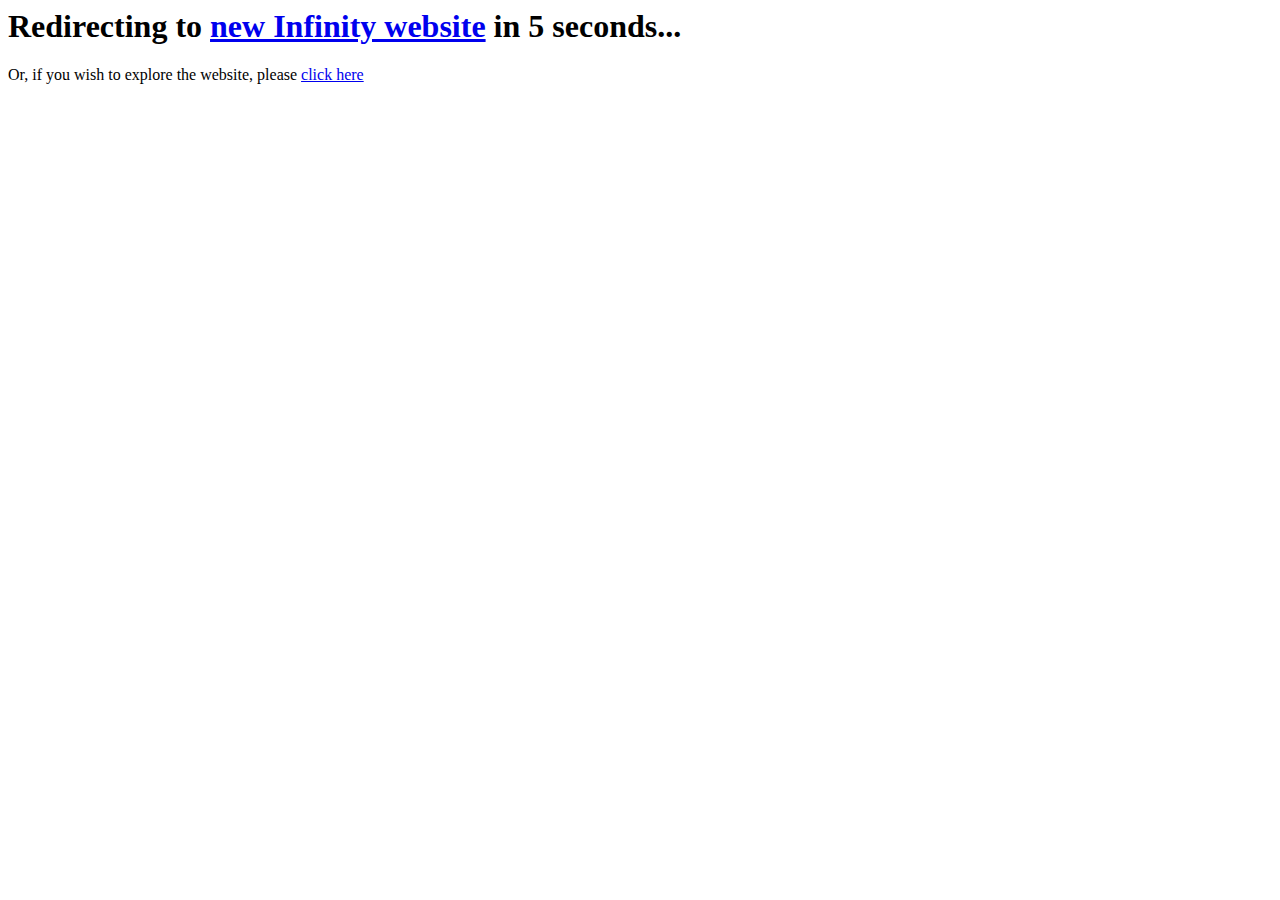
<file: index.html>
<html>
    <head>
    	<title>Infinity GBC by Incube8 Games</title>
        <meta http-equiv="refresh" content="5;url=https://www.infinitygbc.com" />
    </head>
    <body>
        <h1>Redirecting to <a href="https://www.infinitygbc.com">new Infinity website</a> in 5 seconds...</h1>
        Or, if you wish to explore the website, please <a href="https://infinity-gbc.org/index2.html">click here</a>
    </body>
</html>
</file>
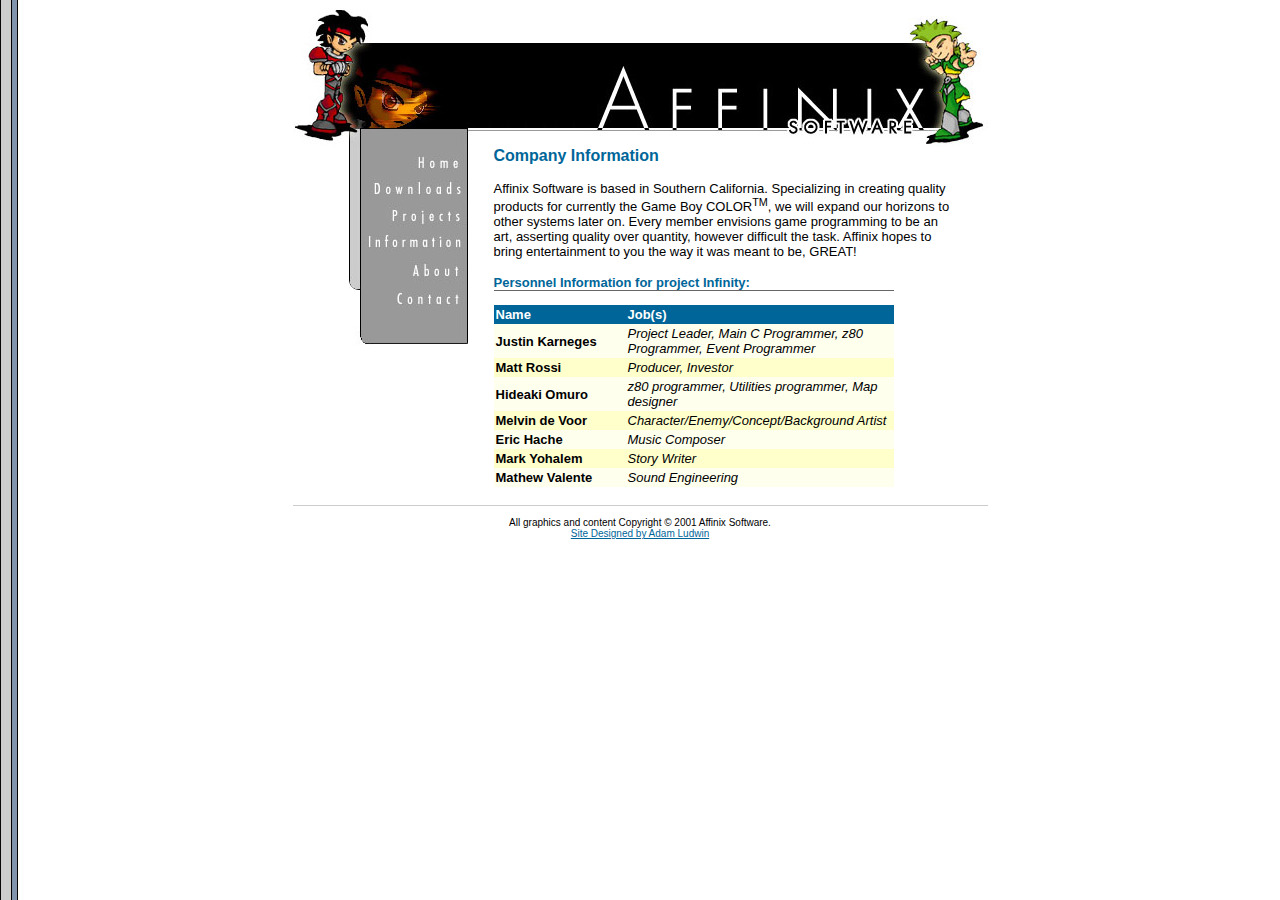
<file: information.html>
<html>
<head>
<title>Affinix Software</title>
<meta http-equiv="Content-Type" content="text/html; charset=iso-8859-1">
</head>

<body bgcolor="#FFFFFF" background="images/bg.jpg" text="#000000" link="#006699" vlink="#006699" alink="#006699">
<table width="695" border="0" cellspacing="0" cellpadding="0" align="center">
  <tr> 
    <td colspan="3"> 
      <p><img src="images/title.jpg" width="695" height="139"></p>
    </td>
  </tr>
</table>
<table width="695" border="0" cellspacing="0" cellpadding="0" align="center">
  <tr align="left" valign="top"> 
    <td width="55">&nbsp; </td>
    <td width="146"><img src="images/nav.jpg" width="120" height="198" usemap="#Map" border="0"><map name="Map"><area shape="rect" coords="66,6,115,25" href="index.html"><area shape="rect" coords="23,33,115,49" href="downloads.html"><area shape="rect" coords="41,59,113,79" href="projects.html"><area shape="rect" coords="60,114,115,133" href="about.html"><area shape="rect" coords="44,141,113,161" href="contact.html"></map></td>
    <td width="494"> 
      <table width="94%" border="0" cellspacing="0" cellpadding="0">
        <tr align="left" valign="top"> 
          <td> 
            <table width="100%" border="0" cellspacing="0" cellpadding="0">
              <tr>
                <td><font face="Verdana, Arial, Helvetica, sans-serif" size="3"><b><font color="#006699">Company 
                  Information</font></b></font></td>
              </tr>
            </table>
            <p> <font face="Verdana, Arial, Helvetica, sans-serif" size="2">Affinix
              Software is based in Southern California. Specializing in creating
              quality products for currently the Game Boy COLOR<sup>TM</sup>, we
              will expand our horizons to other systems later on. Every member
              envisions game programming to be an art, asserting quality
              over quantity, however difficult the task.  Affinix hopes to
              bring entertainment to you the way it was meant to be, GREAT!
            </p>
            <table width="100%" border="0" cellspacing="0" cellpadding="0">
              <tr> 
                <td><font face="Verdana, Arial, Helvetica, sans-serif" size="3"><font color="#006699" size="2"><b>Personnel 
                  Information for project Infinity:</b></font></font></td>
              </tr>
            </table>
            <table width="400" border="0" cellspacing="0" cellpadding="0" align="left">
              <tr bgcolor="#666666"> 
                <td><img src="images/clearpixel.gif" width="1" height="1"></td>
              </tr>
            </table>
            <br>
            <table width="400" border="0" cellspacing="0" cellpadding="2">
              <tr> 
                <td width="33%" bgcolor="#006699"><b><font face="Verdana, Arial, Helvetica, sans-serif" size="2" color="#FFFFFF">Name</font></b></td>
                <td width="67%" bgcolor="#006699"><b><font face="Verdana, Arial, Helvetica, sans-serif" size="2" color="#FFFFFF">Job(s)</font></b></td>
              </tr>
              <tr> 
                <td width="33%" bgcolor="#FFFFee"><b><font face="Verdana, Arial, Helvetica, sans-serif" size="2">Justin Karneges</font></b></td>
                <td width="67%" bgcolor="#FFFFee"><i><font face="Verdana, Arial, Helvetica, sans-serif" size="2">Project Leader, Main C Programmer, z80 Programmer, Event Programmer</font></i></td>
              </tr>
              <tr> 
                <td width="33%" bgcolor="#FFFFCC"><b><font face="Verdana, Arial, Helvetica, sans-serif" size="2">Matt Rossi</font></b></td>
                <td width="67%" bgcolor="#FFFFCC"><i><font face="Verdana, Arial, Helvetica, sans-serif" size="2">Producer, Investor</font></i></td>
              </tr>
              <tr> 
                <td width="33%" bgcolor="#FFFFee"><b><font face="Verdana, Arial, Helvetica, sans-serif" size="2">Hideaki Omuro</font></b></td>
                <td width="67%" bgcolor="#FFFFee"><i><font face="Verdana, Arial, Helvetica, sans-serif" size="2">z80 programmer, Utilities programmer, Map designer</font></i></td>
              </tr>
              <tr> 
                <td width="33%" bgcolor="#FFFFCC"><b><font face="Verdana, Arial, Helvetica, sans-serif" size="2">Melvin de Voor</font></b></td>
                <td width="67%" bgcolor="#FFFFCC"><i><font face="Verdana, Arial, Helvetica, sans-serif" size="2">Character/Enemy/Concept/Background Artist</font></i></td>
              </tr>
              <tr bgcolor="#FFFFee"> 
                <td width="33%"><b><font face="Verdana, Arial, Helvetica, sans-serif" size="2">Eric Hache</font></b></td>
                <td width="67%"><i><font face="Verdana, Arial, Helvetica, sans-serif" size="2">Music Composer</font></i></td>
              </tr>
              <tr bgcolor="#FFFFCC"> 
                <td width="33%"><b><font face="Verdana, Arial, Helvetica, sans-serif" size="2">Mark Yohalem</font></b></td>
                <td width="67%"><i><font face="Verdana, Arial, Helvetica, sans-serif" size="2">Story Writer</font></i></td>
              </tr>
              <tr bgcolor="#FFFFee"> 
                <td width="33%"><b><font face="Verdana, Arial, Helvetica, sans-serif" size="2">Mathew Valente</font></b></td>
                <td width="67%"><i><font face="Verdana, Arial, Helvetica, sans-serif" size="2">Sound Engineering</font></i></td>
              </tr>
            </table>
            
          </td>
        </tr>
      </table>
      
    </td>
  </tr>
</table>
<table width="695" border="0" cellspacing="0" cellpadding="0" align="center">
  <tr>
    <td>
      <div align="center"> <br>
        <table width="100%" border="0" cellspacing="0" cellpadding="0">
          <tr bgcolor="#CCCCCC"> 
            <td><img src="images/clearpixel.gif" width="1" height="1"></td>
          </tr>
        </table>
        <font face="Verdana, Arial, Helvetica, sans-serif" size="1"><br>
        All graphics and content Copyright &copy; 2001 Affinix Software.<br>
        <a href="mailto:adam@bahaiyouth.com">Site Designed by Adam Ludwin</a></font></div>
    </td>
  </tr>
</table>
</body>
</html>
</file>
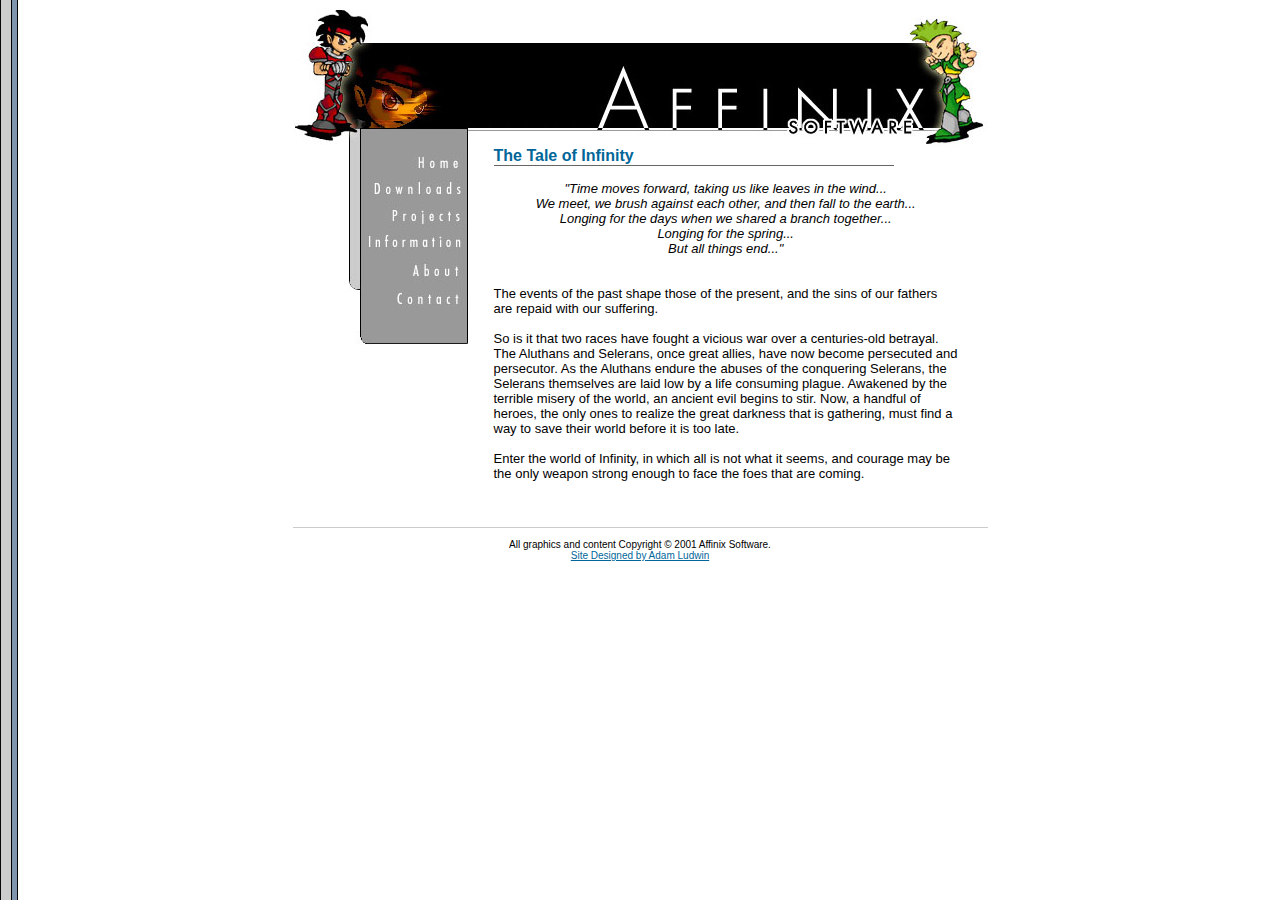
<file: infstory.html>
<html>
 <head>
  <title>Affinix Software</title>
  <meta http-equiv="Content-Type" content="text/html; charset=iso-8859-1">
 </head>

 <body bgcolor="#FFFFFF" background="images/bg.jpg" text="#000000" link="#006699" vlink="#006699" alink="#006699">
  <table width="695" border="0" cellspacing="0" cellpadding="0" align="center">
   <tr> 
    <td colspan="3"> 
     <p><img src="images/title.jpg" width="695" height="139"></p>
    </td>
   </tr>
  </table>
  <table width="695" border="0" cellspacing="0" cellpadding="0" align="center">
   <tr align="left" valign="top"> 
    <td width="55">&nbsp; </td>
    <td width="146"><img src="images/nav.jpg" width="120" height="198" usemap="#Map" border="0"><map name="Map"><area shape="rect" coords="66,6,115,25" href="index.html"><area shape="rect" coords="23,33,115,49" href="downloads.html"><area shape="rect" coords="41,59,113,79" href="projects.html"><area shape="rect" coords="16,83,118,102" href="information.html"><area shape="rect" coords="60,114,115,133" href="about.html"><area shape="rect" coords="44,141,113,161" href="contact.html"></map></td>
    <td width="494"> 
     <table width="94%" border="0" cellspacing="0" cellpadding="0">
      <tr align="left" valign="top"> 
       <td> 
        <table width="100%" border="0" cellspacing="0" cellpadding="0">
         <tr>
          <td><font face="Verdana, Arial, Helvetica, sans-serif" size="3" color="#006699"><b>The
           Tale of Infinity</b></font></td>
         </tr>
        </table>
        <table width="400" border="0" cellspacing="0" cellpadding="0" align="left">
         <tr bgcolor="#666666"> 
          <td><img src="images/clearpixel.gif" width="1" height="1"></td>
         </tr>
        </table>
        <p><font face="Verdana, Arial, Helvetica, sans-serif" size="2"><center><i>"Time
         moves forward, taking us like leaves in the wind...<br>
         We meet, we brush against each other, and then fall to the earth...<br>
         Longing for the days when we shared a branch together...<br>
         Longing for the spring...<br>
         But all things end..."</i></center><br><br>
         The events of the past shape those of the present, and the sins of
         our fathers are repaid with our suffering.<br><br>
         So is it that two races have fought a vicious war over a
         centuries-old betrayal. The Aluthans and Selerans, once great
         allies, have now become persecuted and persecutor.  As the Aluthans
         endure the abuses of the conquering Selerans, the Selerans
         themselves are laid low by a life consuming plague.  Awakened by
         the terrible misery of the world, an ancient evil begins to stir.
         Now, a handful of heroes, the only ones to realize the great
         darkness that is gathering, must find a way to save their world
         before it is too late.<br><br>
         Enter the world of Infinity, in which all is not what it seems, and courage may be the only
         weapon strong enough to face the foes that are coming.
        </p>
        <p>&nbsp;</p>
       </td>
      </tr>
     </table>
    </td>
   </tr>
  </table>
  <table width="695" border="0" cellspacing="0" cellpadding="0" align="center">
   <tr>
    <td>
     <div align="center"> <br>
      <table width="100%" border="0" cellspacing="0" cellpadding="0">
       <tr bgcolor="#CCCCCC"> 
        <td><img src="images/clearpixel.gif" width="1" height="1"></td>
       </tr>
      </table>
      <font face="Verdana, Arial, Helvetica, sans-serif" size="1"><br>
       All graphics and content Copyright &copy; 2001 Affinix Software.<br>
      <a href="mailto:adam@bahaiyouth.com">Site Designed by Adam Ludwin</a></font>
     </div>
    </td>
   </tr>
  </table>
 </body>
</html>
</file>
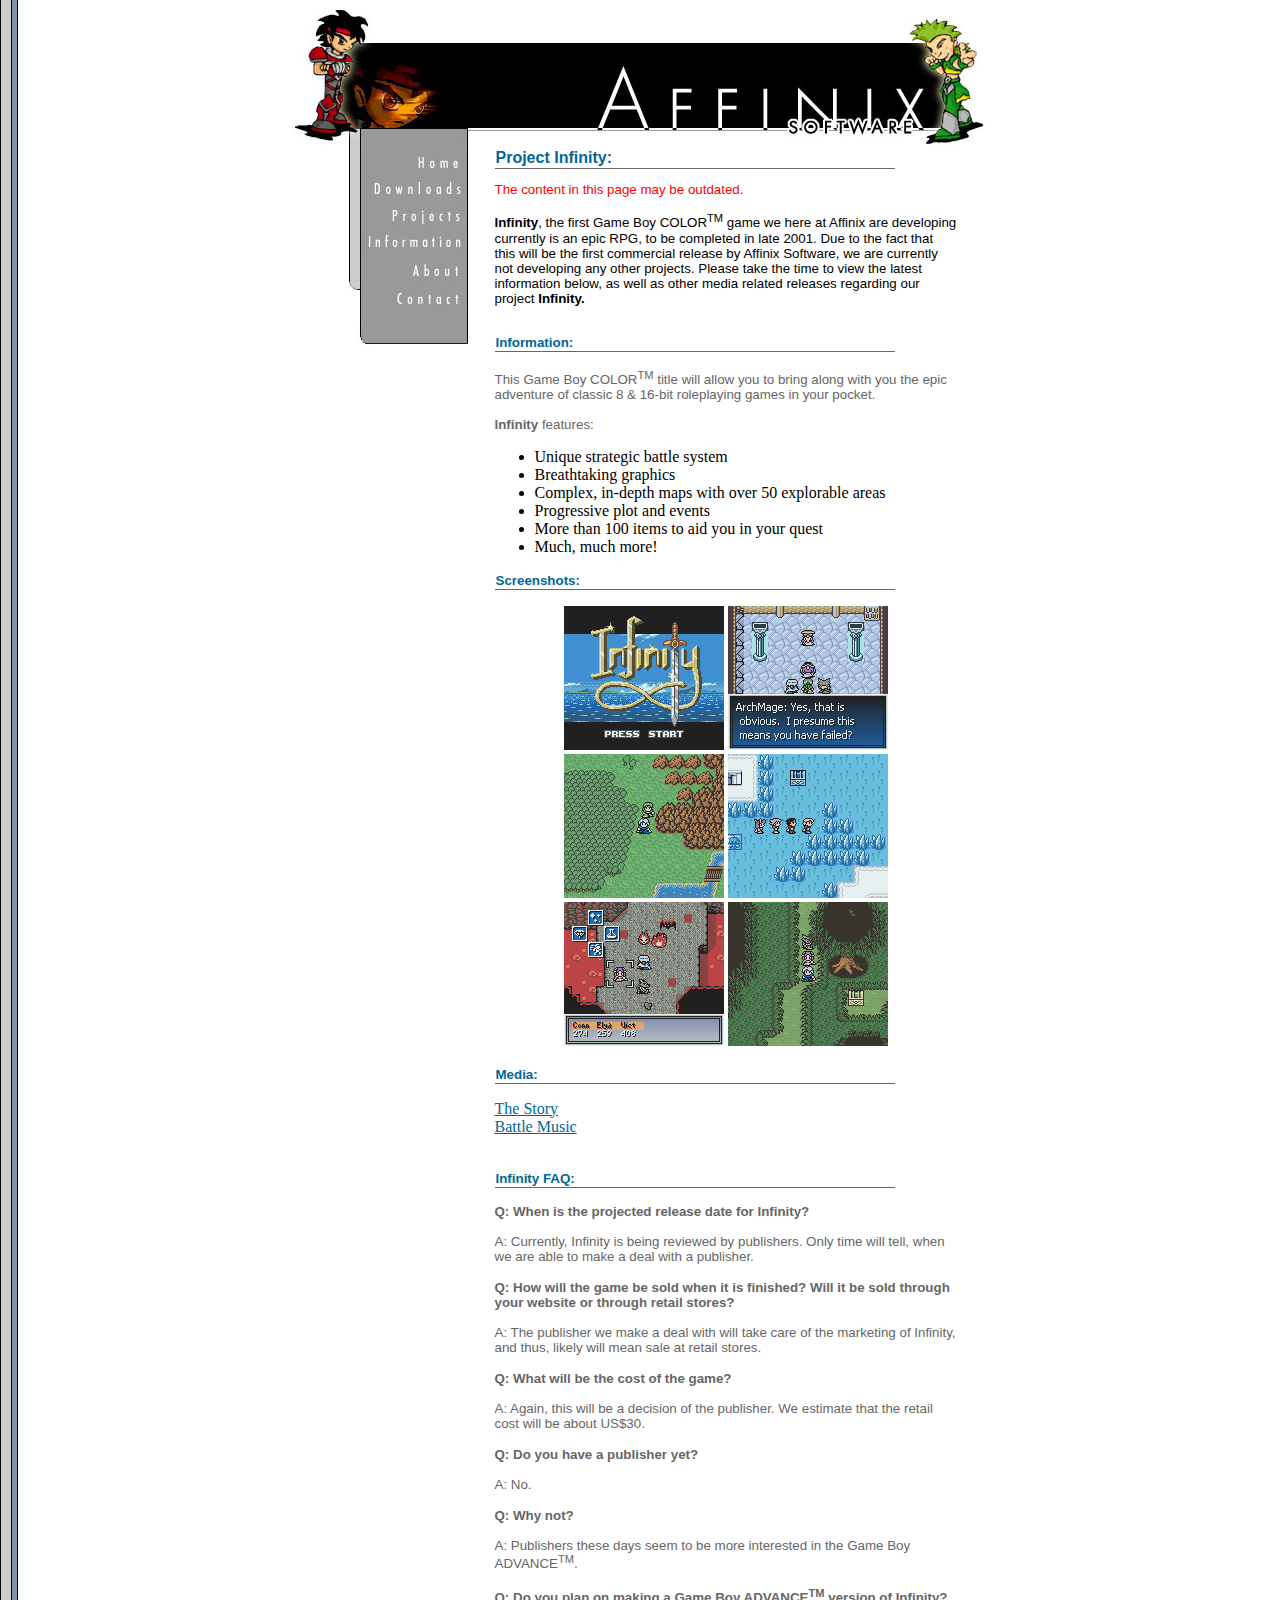
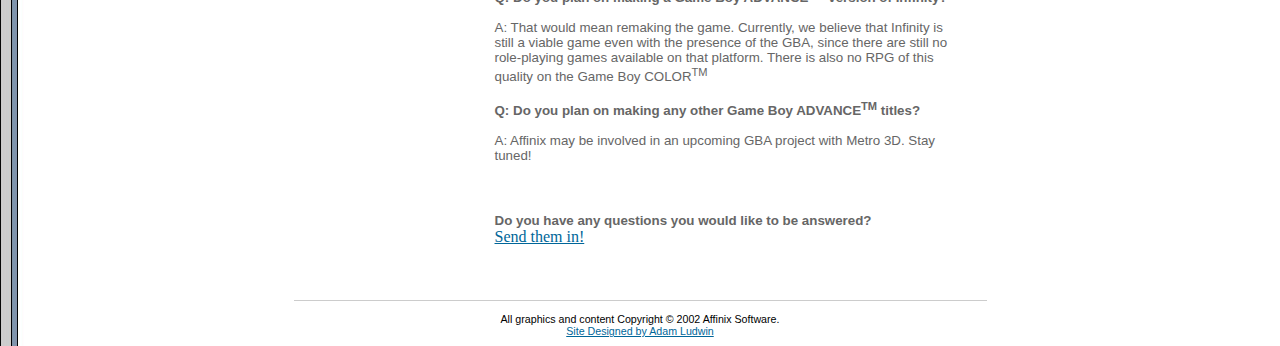
<file: projects.html>
<html>
 <head>
  <title>Affinix Software</title>
  <meta http-equiv="Content-Type" content="text/html; charset=iso-8859-1">
  <link rel="stylesheet" type="text/css" href="normal.css">
 </head>
 <body>
  <table width="695" border="0" cellspacing="0" cellpadding="0" align="center">
   <tr>
    <td>
     <p><img src="images/title.jpg" width="695" height="139" alt="Affinix Logo"></p>
    </td>
   </tr>
  </table>
  <table width="695" border="0" cellspacing="0" cellpadding="0" align="center" id="c">
   <tr valign="top" id="l">
    <td width="55">&nbsp; </td>
    <td width="146"><img src="images/nav.jpg" width="120" height="198" usemap="#Map" border="0" alt="Navigation Bar"><map name="Map"><area shape="rect" coords="66,6,115,25" href="index.html"><area shape="rect" coords="23,33,115,49" href="downloads.html"><area shape="rect" coords="16,83,118,102" href="information.html"><area shape="rect" coords="60,114,115,133" href="about.html"><area shape="rect" coords="44,141,113,161" href="contact.html"></map></td>
    <td width="494">
     <table width="94%" id="ml">
      <tr valign="top">
       <td>
        <table width="100%">
         <tr>
          <td><span class="b h bl">Project Infinity:</span></td>
         </tr>
        </table>
        <table width="400" height="1" cellpadding="0" id="ml">
         <tr bgcolor="#666666"><td height="1"></td></tr>
        </table>
        <span><p><span class="err">The content in this page may be outdated.</span><br><br>
         <span class="h">Infinity</span>, the first Game Boy COLOR<sup>TM</sup> game
         we here at Affinix are developing currently is an epic RPG, to be completed in late
         2001. Due to the fact that this will be the first commercial release by Affinix
         Software, we are currently not developing any other projects.
         Please take the time to view the latest information below, as well
         as other media related releases regarding our project <span class="h">Infinity.</span><br><br>
        </p></span>
        <table width="100%">
         <tr>
          <td><span class="h bl">Information:</span></td>
         </tr>
        </table>
        <table width="400" height="1" cellpadding="0" id="ml">
         <tr bgcolor="#666666"><td height="1"></td></tr>
        </table>
        <p><span id="gray">
         This Game Boy COLOR<sup>TM</sup> title will allow you to
         bring along with you the epic adventure of classic 8 & 16-bit roleplaying
         games in your pocket.<BR><BR>
         <b>Infinity</b> features:<BR>
         <ul>
          <li>Unique strategic battle system</li>
          <li>Breathtaking graphics</li>
          <li>Complex, in-depth maps with over 50 explorable areas</li>
          <li>Progressive plot and events</li>
          <li>More than 100 items to aid you in your quest</li>
          <li>Much, much more!</li>
         </ul>
         </span>
        </p>
        <a name="ss"/>
        <table width="100%">
         <tr>
          <td><span class="h bl">Screenshots:</span></td>
         </tr>
        </table>
        <table width="400" height="1" cellpadding="0" id="ml">
         <tr bgcolor="#666666"><td height="1"></td></tr>
        </table>
        <p id="c">
         <img src="images/d53.gif" width="160" height="144" alt="Infinity Screen Shot 1">
         <img src="images/d52.gif" width="160" height="144" alt="Infinity Screen Shot 2">
         <br>
         <img src="images/d30.gif" width="160" height="144" alt="Infinity Screen Shot 3">
         <img src="images/d51.gif" width="160" height="144" alt="Infinity Screen Shot 4">
         <br>
         <img src="images/d41.gif" width="160" height="144" alt="Infinity Screen Shot 5">
         <img src="images/d33.gif" width="160" height="144" alt="Infinity Screen Shot 6">
        </p>
        <table width="100%">
         <tr>
          <td><span class="h bl">Media:</span></td>
         </tr>
        </table>
        <table width="400" height="1" cellpadding="0" id="ml">
         <tr bgcolor="#666666"><td height="1"></td></tr>
        </table>
        <p><span><a href="infstory.html">The Story</a><br>
         <a href="downloads/battle1.mp3">Battle Music</a></span>
        </p>
        <br>
        <a name="faq"/>
        <table width="100%">
         <tr>
          <td><span class="h bl">Infinity FAQ:</span></td>
         </tr>
        </table>
        <table width="400" height="1" cellpadding="0" id="ml">
         <tr bgcolor="#666666"><td height="1"></td></tr>
        </table>
        <p><span id="gray">
         <span class="h">Q: When is the projected release date for Infinity?</span><br><br>
         A: Currently, Infinity is being reviewed by publishers. Only time
         will tell, when we are able to make a deal with a publisher.
        </p>
        <p><span id="gray">
         <span class="h">Q: How will the game be sold when it is finished?  Will it be sold through
         your website or through retail stores?</span><br><br>
         A: The publisher we make a deal with will take care of the marketing of Infinity,
         and thus, likely will mean sale at retail stores.
        </span></p>
        <p><span id="gray">
         <span class="h">Q: What will be the cost of the game?</span><br><br>
         A: Again, this will be a decision of the publisher.  We estimate that
         the retail cost will be about US$30.
        </span></p>
        <p><span id="gray">
         <span class="h">Q: Do you have a publisher yet?</span><br><br>
         A: No.
        </span></p>
        <p><span id="gray">
         <span class="h">Q: Why not?</span><br><br>
         A: Publishers these days seem to be more interested in the Game Boy
         ADVANCE<sup>TM</sup>.
        </span></p>
        <p><span id="gray">
         <span class="h">Q: Do you plan on making a Game Boy ADVANCE<sup>TM</sup> version of Infinity?</span><br><br>
         A: That would mean remaking the game.  Currently, we believe that
         Infinity is still a viable game even with the presence of the GBA,
         since there are still no role-playing games available on that
         platform.  There is also no RPG of this quality on the Game Boy
         COLOR<sup>TM</sup>
        </span></p>
        <p><span id="gray">
         <span class="h">Q: Do you plan on making any other Game Boy ADVANCE<sup>TM</sup> titles?</span><br><br>
         A: Affinix may be involved in an upcoming GBA project with Metro 3D. Stay tuned!
        </span></p>
        <br>
        <p><span id="gray">
         <span class="h">Do you have any questions you would like to be answered?<br>
         <a href="mailto:support@affinix.com">Send them in!</a></span>
        </span></p>
        <p>&nbsp;</p>
       </td>
      </tr>
     </table>
    </td>
   </tr>
  </table>
  <table width="695">
   <tr>
    <td>
     <div align="center"> <br>
      <table width="100%" height="1" cellpadding="0">
       <tr bgcolor="#CCCCCC"><td height="1"></td></tr>
      </table>
      <span class="s"><br>
       All graphics and content Copyright &copy; 2002 Affinix Software.<br>
       <a href="mailto:adam@bahaiyouth.com">Site Designed by Adam Ludwin</a>
      </span>
     </div>
    </td>
   </tr>
  </table>
 </body>
</html>
</file>
<file: normal.css>
body {
 background-image:  url(images/bg.jpg);
 background-repeat: repeat-y;
 background-color:  #FFFFFF;
 color:             #000000;
}

a:link    { color: #006699; }
a:visited { color: #336699; }
a:active  { color: #3399CC; }
a:hover   { color: #3399CC; }

span {
 font-family:       verdana, arial, helvetica, sans-serif;
 font-size:         10pt;
}

span.bl { color: #006699; }
span.err { color: #FF0000; }
span.h { font-weight: bold; }
span.i { font-style: italic; }
span.b { font-size: 12pt; }
span.s { font-size: 8pt; }
#date {
 font-size: 8pt;
 color:     #999999;
}
#gray { color: #666666; }

img { border: none; }

table {
 margin-left:    auto;
 margin-right:   auto;
 border:         none;
 border-spacing: 0px;
 padding:        0px;
}
#c {
 text-align:   center;
 margin-left:  auto;
 margin-right: auto;
}
#l { text-align: left; }
#ml { margin-left: 0; }
</file>
